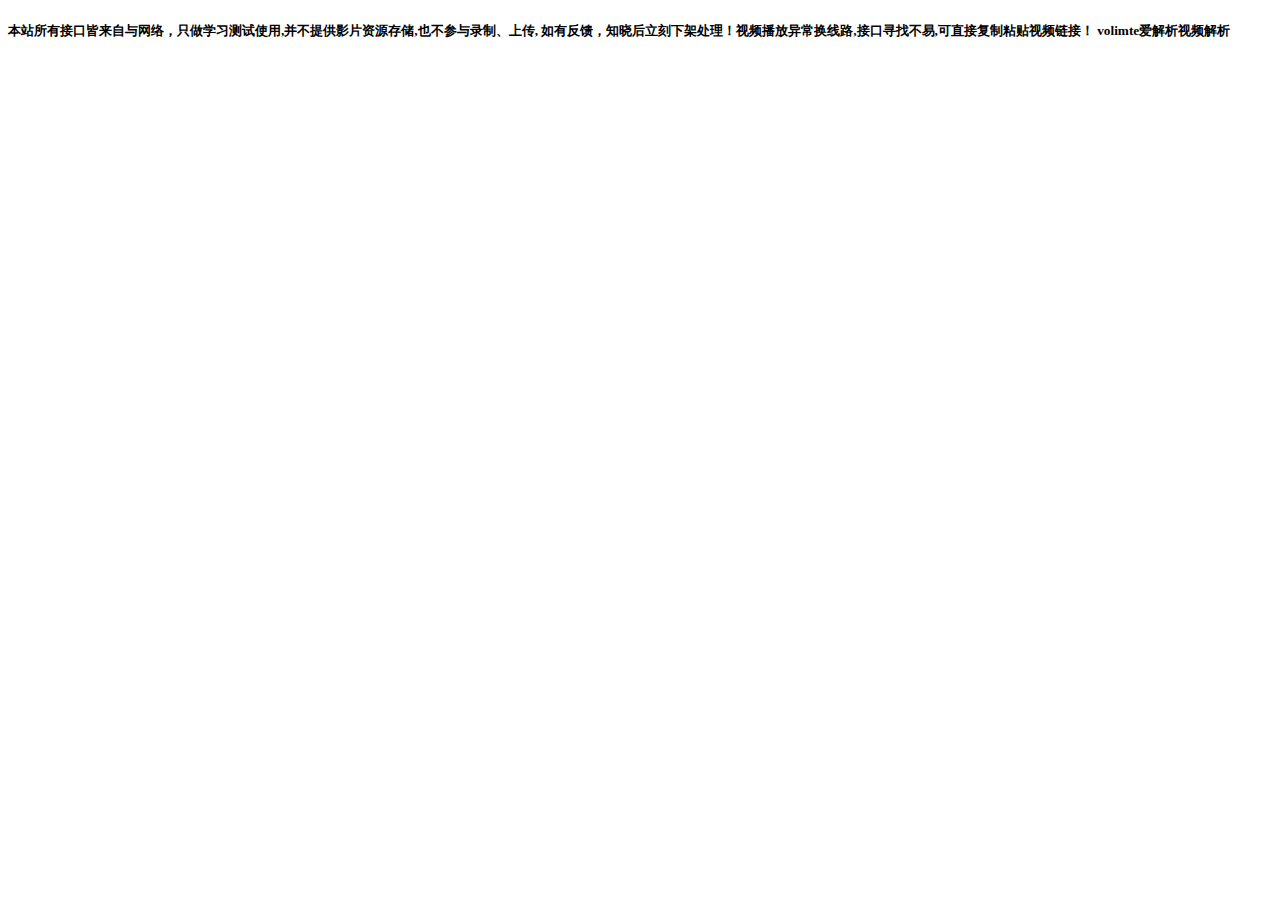
<file: falv.html>
<!DOCTYPE html>
<html lang="en">
<head>
    <meta charset="UTF-8">
    <meta http-equiv="X-UA-Compatible" content="IE=edge">
    <meta name="viewport" content="width=device-width, initial-scale=1.0">
    <title>法律声明</title>
</head>
<body>
    
    <h5>
        本站所有接口皆来自与网络，只做学习测试使用,并不提供影片资源存储,也不参与录制、上传,
        如有反馈，知晓后立刻下架处理！视频播放异常换线路,接口寻找不易,可直接复制粘贴视频链接！ volimte爱解析视频解析
    </h5>
</body>
</html>
</file>
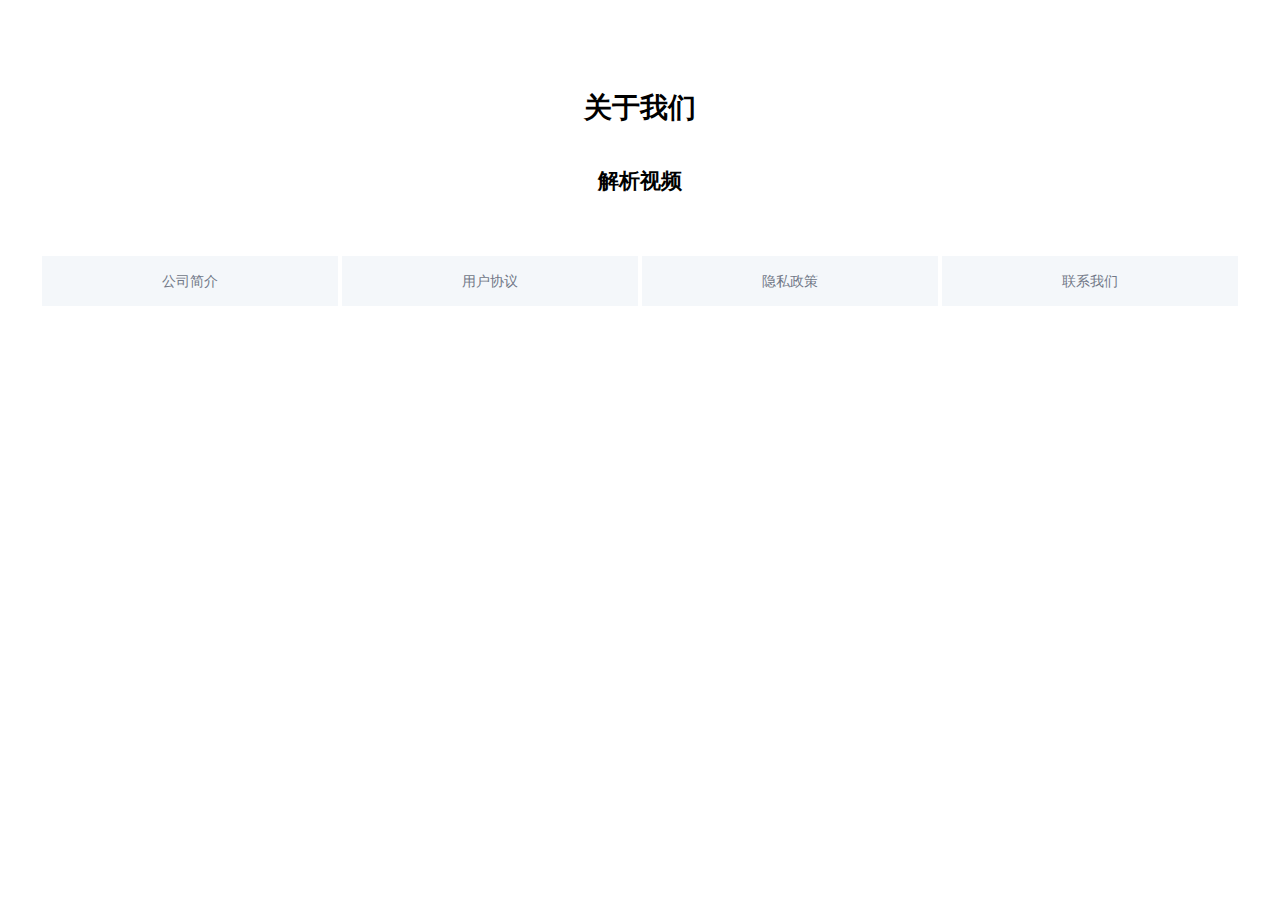
<file: about/about.html>
<!DOCTYPE html>
<html>
<head> 
    <title>联系我们 - 关于我们 - volimte</title>
    <meta data-n-head="ssr" charset="utf-8">
    <meta data-n-head="ssr" name="viewport" content="width=device-width">
    <meta data-n-head="ssr" name="bytedance-verification-code" content="4+SwaurJe48HbEJOePnv">
    <meta data-n-head="ssr" data-hid="description" name="description" content="联系我们 - 关于volimte">
    <meta data-n-head="ssr" data-hid="keywords" name="keywords" content="联系我们,关于volimte,贵州快看科技有限公司">
    <link data-n-head="ssr" rel="icon" type="image/x-icon" href="/favicon.ico">
    <link rel="stylesheet" href="./about.css">
</head>

<body>
    <div class="about-top" data-v-2f9416f7="">
        <h1 data-v-2f9416f7="">关于我们</h1>
        <h2 data-v-2f9416f7="">解析视频</h2>
    </div>
    <div class="about-tabs" data-v-2f9416f7="">
        <div class="el-tabs el-tabs--card el-tabs--top" data-v-2f9416f7="">
            <div class="el-tabs__header is-top">
                <div class="el-tabs__nav-wrap is-top">
                    <div class="el-tabs__nav-scroll">
                        <div role="tablist" class="el-tabs__nav is-top" style="transform:translateX(-0px);">
                            <div id="tab-company" aria-controls="pane-company" role="tab" tabindex="-1"
                                class="el-tabs__item is-top">公司简介</div>
                            <div id="tab-agreement" aria-controls="pane-agreement" role="tab" tabindex="-1"
                                class="el-tabs__item is-top">用户协议</div>
                            <div id="tab-privacy" aria-controls="pane-privacy" role="tab" tabindex="-1"
                                class="el-tabs__item is-top">隐私政策</div>
                            <div id="tab-contact" aria-controls="pane-contact" role="tab" aria-selected="true"
                                tabindex="0" class="el-tabs__item is-top is-active">联系我们</div>
                        </div>
                    </div>
                </div>
            </div>
        </div>
    </div>
</body>
</html>
</file>
<file: about/about.css>
body {
    -webkit-font-smoothing: auto;
    min-width: 1200px;
    font-family: PingFang SC,microsoft yahei,tahoma,arial,Hiragino Sans GB,sans-serif;
    overflow-x: hidden
}
.about-top{

font-size: 14px;
line-height: 1.5;
-webkit-text-size-adjust: 100%;
--ck-highlight-marker-blue: #72cdfd;
--ck-highlight-marker-green: #63f963;
--ck-highlight-marker-pink: #fc7999;
--ck-highlight-marker-yellow: #fdfd77;
--ck-highlight-pen-green: #180;
--ck-highlight-pen-red: #e91313;
--ck-image-style-spacing: 1.5em;
--ck-todo-list-checkmark-size: 16px;
-webkit-font-smoothing: auto;
font-family: PingFang SC,microsoft yahei,tahoma,arial,Hiragino Sans GB,sans-serif;
box-sizing: inherit;
height: 230px;
background: url(https://images.51.la/cms_dist/img/52bbbaf.png) no-repeat;
background-size: 100% 100%;
text-align: center;
color: #000;
display: flex;
-webkit-box-orient: vertical;
-webkit-box-direction: normal;
flex-direction: column;
-webkit-box-pack: center;
justify-content: center;
}
.about-tabs{
    font-size: 14px;
    font-size: 14px;
    line-height: 1.5;
    color: #333;
    -webkit-text-size-adjust: 100%;
    --ck-highlight-marker-blue: #72cdfd;
    --ck-highlight-marker-green: #63f963;
    --ck-highlight-marker-pink: #fc7999;
    --ck-highlight-marker-yellow: #fdfd77;
    --ck-highlight-pen-green: #180;
    --ck-highlight-pen-red: #e91313;
    --ck-image-style-spacing: 1.5em;
    --ck-todo-list-checkmark-size: 16px;
    -webkit-font-smoothing: auto;
    font-family: PingFang SC,microsoft yahei,tahoma,arial,Hiragino Sans GB,sans-serif;
    box-sizing: inherit;
    height: 50px;
    display: flex;
    -webkit-box-pack: center;
    justify-content: center;
    -webkit-box-align: center;
    align-items: center;
    background-color: #fff;
}
.el-tabs{
    font-size: 14px;
    line-height: 1.5;
    color: #333;
    -webkit-text-size-adjust: 100%;
    --ck-highlight-marker-blue: #72cdfd;
    --ck-highlight-marker-green: #63f963;
    --ck-highlight-marker-pink: #fc7999;
    --ck-highlight-marker-yellow: #fdfd77;
    --ck-highlight-pen-green: #180;
    --ck-highlight-pen-red: #e91313;
    --ck-image-style-spacing: 1.5em;
    --ck-todo-list-checkmark-size: 16px;
    -webkit-font-smoothing: auto;
    font-family: PingFang SC,microsoft yahei,tahoma,arial,Hiragino Sans GB,sans-serif;
    box-sizing: inherit;
}

.el-tabs__item{
    -webkit-text-size-adjust: 100%;
    --ck-highlight-marker-blue: #72cdfd;
    --ck-highlight-marker-green: #63f963;
    --ck-highlight-marker-pink: #fc7999;
    --ck-highlight-marker-yellow: #fdfd77;
    --ck-highlight-pen-green: #180;
    --ck-highlight-pen-red: #e91313;
    --ck-image-style-spacing: 1.5em;
    --ck-todo-list-checkmark-size: 16px;
    -webkit-font-smoothing: auto;
    font-family: PingFang SC,microsoft yahei,tahoma,arial,Hiragino Sans GB,sans-serif;
    white-space: nowrap;
    box-sizing: border-box;
    display: inline-block;
    list-style: none;
    font-size: 14px;
    font-weight: 500;
    position: relative;
    height: 50px;
    line-height: 50px;
    padding: 0 120px!important;
    background: #f4f7fa!important;
    border: none!important;
    color: #717887;
    transition: color .3s cubic-bezier(.645,.045,.355,1),padding .3s cubic-bezier(.645,.045,.355,1);
    
}
</file>
